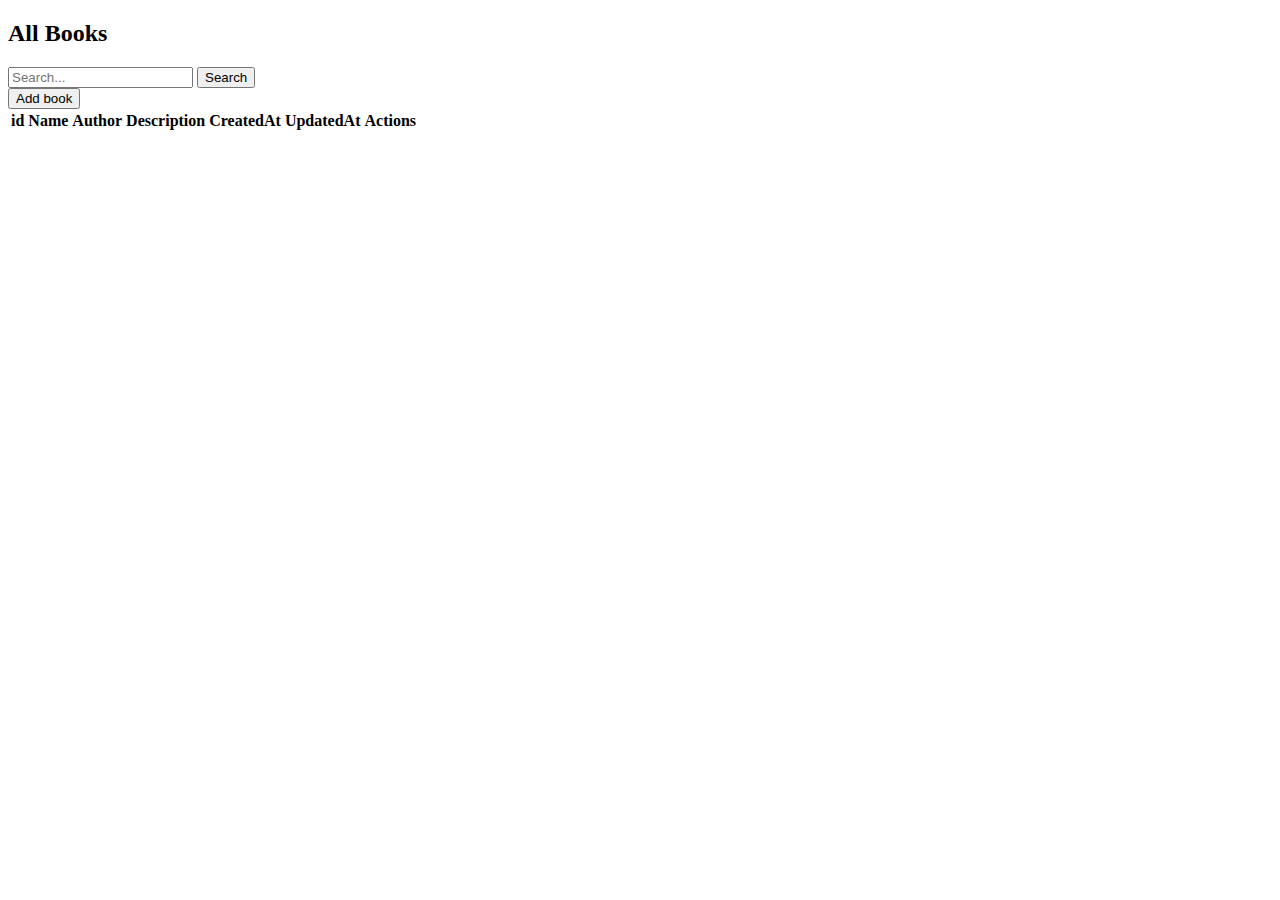
<file: src/main/resources/ui/index.html>
<!DOCTYPE html>
<html lang="en">
<head>
    <meta charset="UTF-8"/>
    <meta name="viewport" content="width=device-width, initial-scale=1.0"/>
    <title>Document</title>
    <link
            href="https://cdn.jsdelivr.net/npm/bootstrap@5.0.2/dist/css/bootstrap.min.css"
            rel="stylesheet"
            integrity="sha384-EVSTQN3/azprG1Anm3QDgpJLIm9Nao0Yz1ztcQTwFspd3yD65VohhpuuCOmLASjC"
            crossorigin="anonymous"
    />
    <script src="https://cdn.jsdelivr.net/npm/bootstrap@5.0.2/dist/js/bootstrap.bundle.min.js"
            integrity="sha384-MrcW6ZMFYlzcLA8Nl+NtUVF0sA7MsXsP1UyJoMp4YLEuNSfAP+JcXn/tWtIaxVXM"
            crossorigin="anonymous"></script>
    <link rel="stylesheet" href="main.css"/>
</head>
<body>

<!-- Modal -->
<!--<div id="myModal" class="modal">-->
<!--    &lt;!&ndash; Modal content &ndash;&gt;-->
<!--    <div class="modal-content">-->
<!--        <div class="d-flex justify-content-between" style="width: 10px">-->
<!--            <button class="btn btn-success btn-sm">Yes</button>-->
<!--            <a class="btn btn-danger btn-sm" href="index.html" id="close">No</a>-->
<!--        </div>-->
<!--    </div>-->
<!--</div>-->

<div class="p-5">
    <h2>All Books</h2>
    <div class="d-flex justify-content-between p-4">
        <div class="d-flex justify-content-between p-1">
            <form>
                <input type="text" id="searchInput" placeholder="Search...">
                <button type="button" onclick="search()">Search</button>
            </form>
        </div>
        <button class="btn btn-success btn-sm" onclick="window.location.href = `addBook.html`">Add book</button>
    </div>
    <table class="table">
        <thead>
        <tr>
            <th scope="col">id</th>
            <th scope="col">Name</th>
            <th scope="col">Author</th>
            <th scope="col">Description</th>
            <th scope="col">CreatedAt</th>
            <th scope="col">UpdatedAt</th>
            <th scope="col">Actions</th>
        </tr>
        </thead>
        <tbody id="tbody"></tbody>
    </table>
    <div class="d-flex justify-content-end mt-3">
        <ul class="pagination" id="pagination"></ul>
    </div>
</div>
<!--<div class="d-flex">-->
<!--    &lt;!&ndash; Button trigger modal &ndash;&gt;-->
<!--    <button type="button" class="btn btn-primary" data-bs-toggle="modal" data-bs-target="#exampleModal">-->
<!--        Launch demo modal-->
<!--    </button>-->

<!--    &lt;!&ndash; Modal &ndash;&gt;-->
<!--    <div class="modal fade" id="exampleModal" tabindex="-1" aria-labelledby="exampleModalLabel" aria-hidden="true">-->
<!--        <div class="modal-dialog">-->
<!--            <div class="modal-content">-->
<!--                <div class="modal-header">-->
<!--                    <h5 class="modal-title" id="exampleModalLabel">Modal title</h5>-->
<!--                    <button type="button" class="btn-close" data-bs-dismiss="modal" aria-label="Close"></button>-->
<!--                </div>-->
<!--                <div class="modal-body">-->
<!--                    ...-->
<!--                </div>-->
<!--                <div class="modal-footer">-->
<!--                    <button type="button" class="btn btn-secondary" data-bs-dismiss="modal">Close</button>-->
<!--                    <button type="button" class="btn btn-primary">Save changes</button>-->
<!--                </div>-->
<!--            </div>-->
<!--        </div>-->
<!--    </div>-->
<!--</div>-->
<script src="./index.js"></script>
</body>
</html>
</file>
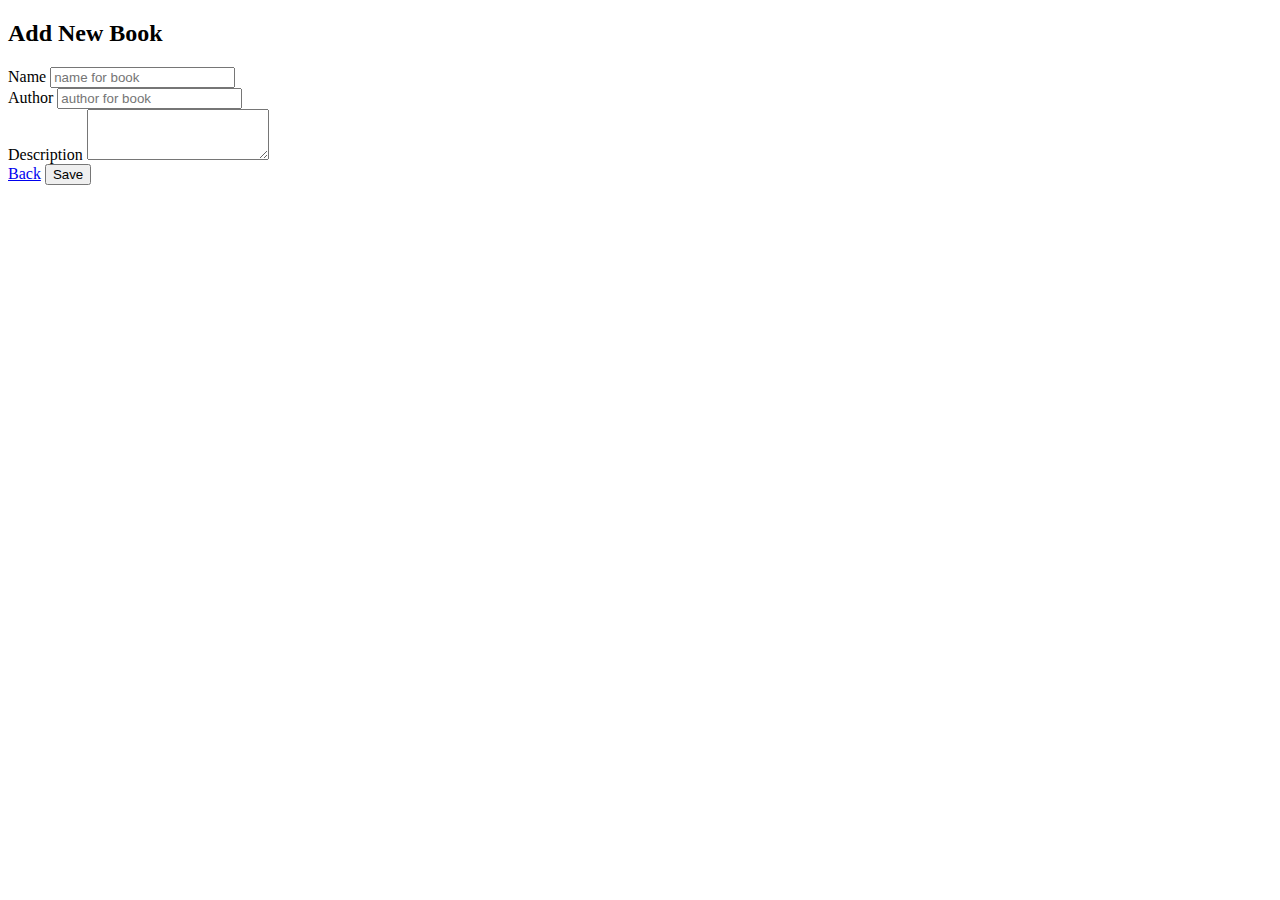
<file: src/main/resources/ui/addBook.html>
<!DOCTYPE html>
<html lang="en">
<head>
    <meta charset="UTF-8">
    <meta name="viewport" content="width=device-width, initial-scale=1.0">
    <title>Document</title>
    <link href="https://cdn.jsdelivr.net/npm/bootstrap@5.0.2/dist/css/bootstrap.min.css" rel="stylesheet"
          integrity="sha384-EVSTQN3/azprG1Anm3QDgpJLIm9Nao0Yz1ztcQTwFspd3yD65VohhpuuCOmLASjC" crossorigin="anonymous">
    <link rel="stylesheet" href="main.css">
</head>
<body>
<div class="col-6 mx-auto">
    <h2>Add New Book</h2>
    <form>
        <div class="mb-3">
            <label for="name" class="form-label">Name</label>
            <input type="text" name="name" class="form-control" id="name" placeholder="name for book">
        </div>
        <div class="mb-3">
            <label for="author" class="form-label">Author</label>
            <input type="text" name="author" class="form-control" id="author" placeholder="author for book">
        </div>
        <div class="mb-3">
            <label for="description" class="form-label">Description</label>
            <textarea class="form-control" name="description" id="description" rows="3"></textarea>
        </div>
        <div class="d-flex justify-content-end">
            <a class="btn btn-danger m-1" href="index.html">Back</a>
            <button class="btn btn-success m-1" type="submit">Save</button>
        </div>
    </form>
</div>
</body>
<script src="./addBookk.js"></script>
</html>
</file>
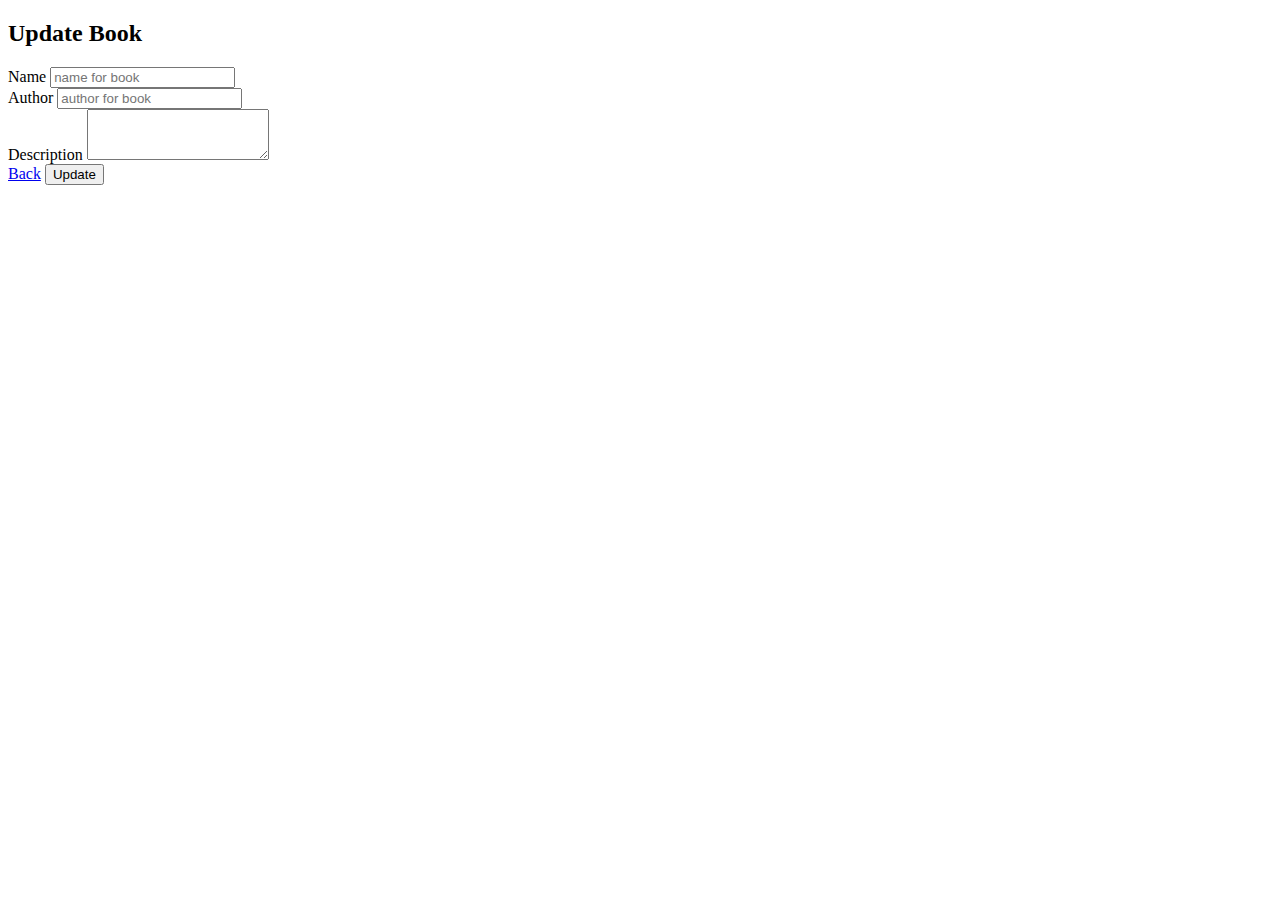
<file: src/main/resources/ui/update.html>
<!DOCTYPE html>
<html lang="en">
<head>
    <meta charset="UTF-8">
    <meta name="viewport" content="width=device-width, initial-scale=1.0">
    <title>Document</title>
    <link href="https://cdn.jsdelivr.net/npm/bootstrap@5.0.2/dist/css/bootstrap.min.css" rel="stylesheet"
          integrity="sha384-EVSTQN3/azprG1Anm3QDgpJLIm9Nao0Yz1ztcQTwFspd3yD65VohhpuuCOmLASjC" crossorigin="anonymous">
    <link rel="stylesheet" href="main.css">
</head>
<body>
<div class="col-6 mx-auto">
    <h2>Update Book</h2>
    <form>
        <div class="mb-3">
            <label for="name" class="form-label">Name</label>
            <input type="text" name="name" class="form-control" id="name" placeholder="name for book">
        </div>
        </head>
        <div class="mb-3">
            <label for="author" class="form-label">Author</label>
            <input type="text" name="author" class="form-control" id="author" placeholder="author for book">
        </div>
        <div class="mb-3">
            <label for="description" class="form-label">Description</label>
            <textarea class="form-control" name="description" id="description" rows="3"></textarea>
        </div>
        <div class="d-flex justify-content-end">
            <a class="btn btn-danger m-1" href="index.html">Back</a>
            <button class="btn btn-primary m-1" type="submit">Update</button>
        </div>
    </form>
</div>
</body>
<script src="./update.js"></script>
</html>
</file>
<file: src/main/resources/ui/main.css>
ul {
    list-style: none;
    padding: 0;
}

li {
    margin-bottom: 10px;
    padding: 10px;
    background-color: #eee;
    border-radius: 5px;
}

.modal {
    display: none; /* Hidden by default */
    position: fixed; /* Stay in place */
    z-index: 1; /* Sit on top */
    padding-top: 100px; /* Location of the box */
    left: 0;
    top: 0;
    width: 100%; /* Full width */
    height: 100%; /* Full height */
    overflow: auto; /* Enable scroll if needed */
    background-color: rgb(0, 0, 0); /* Fallback color */
    background-color: rgba(0, 0, 0, 0.4); /* Black w/ opacity */
}

/* Modal Content */
.modal-content {
    background-color: #fefefe;
    margin: auto;
    padding: 5px;
    border: 1px solid #888;
    width: 30%;
}

/* The Close Button */
.close {
    color: #aaaaaa;
    float: right;
    font-size: 28px;
    font-weight: bold;
}

.close:hover,
.close:focus {
    color: #000;
    text-decoration: none;
    cursor: pointer;
}
</file>
